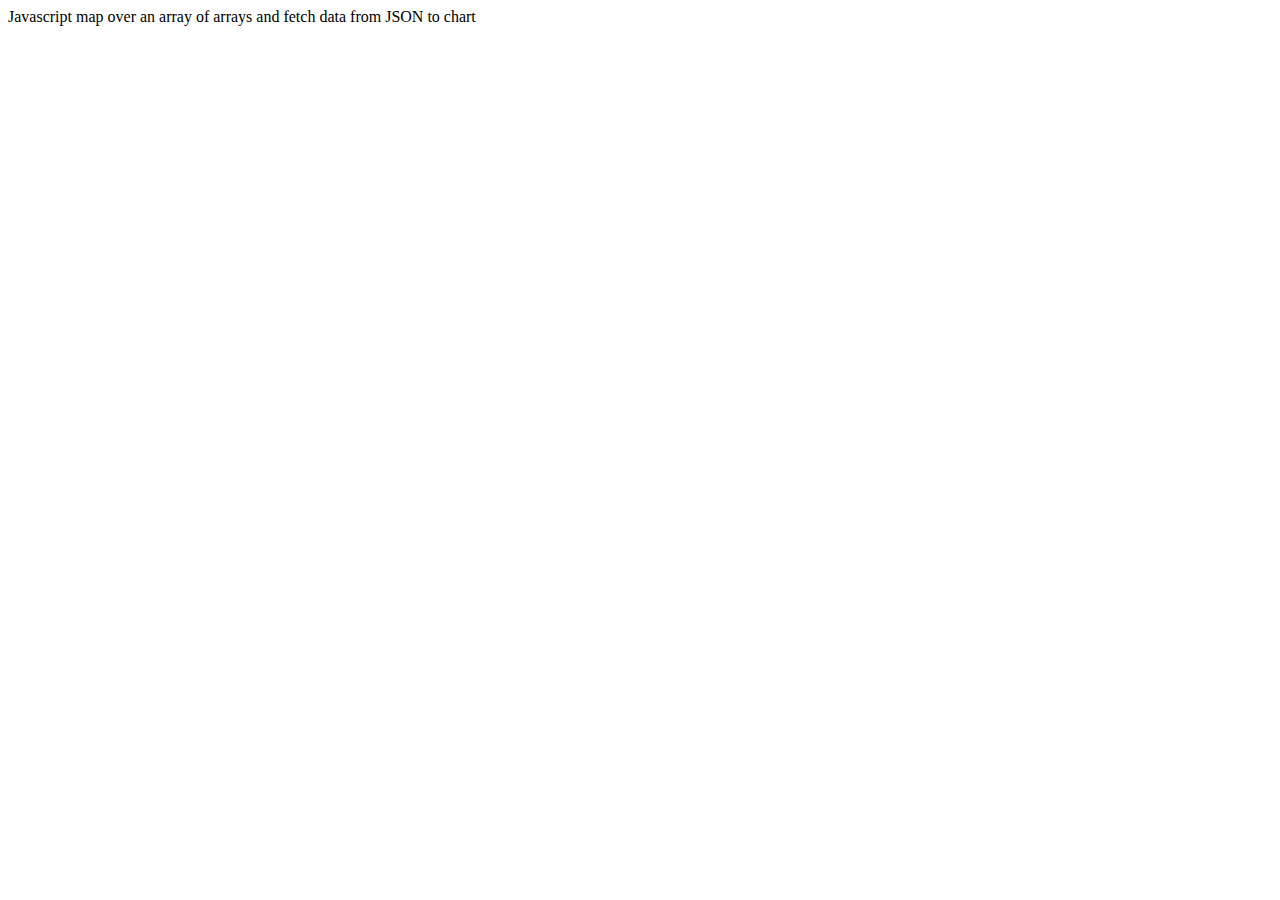
<file: temperatura api.html>
<html>
<head>
 <link href="style/styleTemp.css" rel="stylesheet">
</head>
<body>
    <div class="container my-5">
        <p class="mb-5">
          Javascript map over an array of arrays and fetch data from JSON to chart
        </p>
        
        <section id="listaTemp">

        </section>

</body>
<script src="script/apiTemperatura.js"></script>
</html>
</file>
<file: style/styleTemp.css>
#listaTemp{
    display: flex;
   flex-wrap: nowrap;
  overflow-x: auto;
  width: 100vw;
  padding: 20px;
  box-sizing: border-box;
  justify-content: center;
}

.tempGeral{
    display: flex;
  
    flex-direction: column;
    flex-wrap: nowrap;
    justify-content: space-around;
    align-items: center;
    padding: 4vw;
    width:5vw;
    height:5vw;

    margin: 1vw;
    background-color: white;
    border-radius: 100%;
    -webkit-box-shadow: 0px 0px 10px 5px rgba(0,0,0,0.2); 
    box-shadow: 0px 0px 10px 5px rgba(0,0,0,0.2);
}

.classTemp{
    text-align: center;
    margin: 0;
    padding: 0;
    font-size: 2vw;
}


@media screen and (max-width: 999px) {
    .tempGeral{
        padding:8vw
    }

    .classTemp{
        font-size: 4vw;
    }
    #listaTemp{
        justify-content: flex-start;
    }
    
}

@media screen and (max-width: 600px) {
    .tempGeral{
        padding:15vw
    }

    .classTemp{
        font-size: 8vw;
    }
    
   
}
</file>
